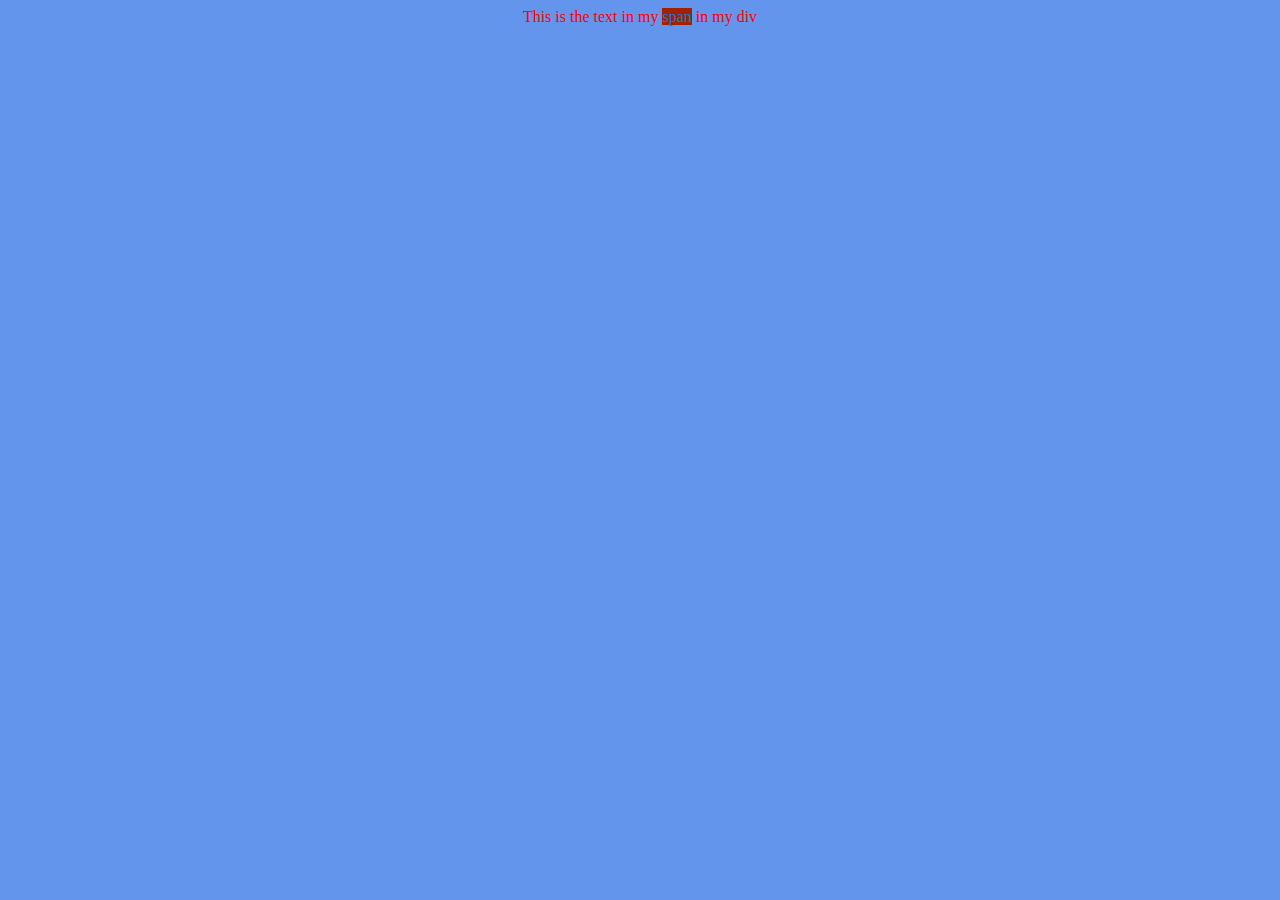
<file: 1/index.html>
<!-- 
    Name: Wei Xiang Zheng
    PD: 3-4 EVEN
    Date: 10/13/23
-->

<!DOCTYPE html>
<html lang="en">
  <head>
    <meta charset="UTF-8" />
    <meta http-equiv="X-UA-Compatible" content="IE=edge" />
    <meta name="viewport" content="width=device-width, initial-scale=1.0" />
    <title>Basic CSS</title>
    <style>
      body {
        color: green;
        background-color: cornflowerblue;
      }
      div {
        text-align: center;
        color: red;
      }
      span {
        background-color: #a22200;
        color: rgb(22, 117, 221);
      }
    </style>
  </head>
  <body>
    <div>This is the text in my <span>span</span> in my div</div>
  </body>
</html>
</file>
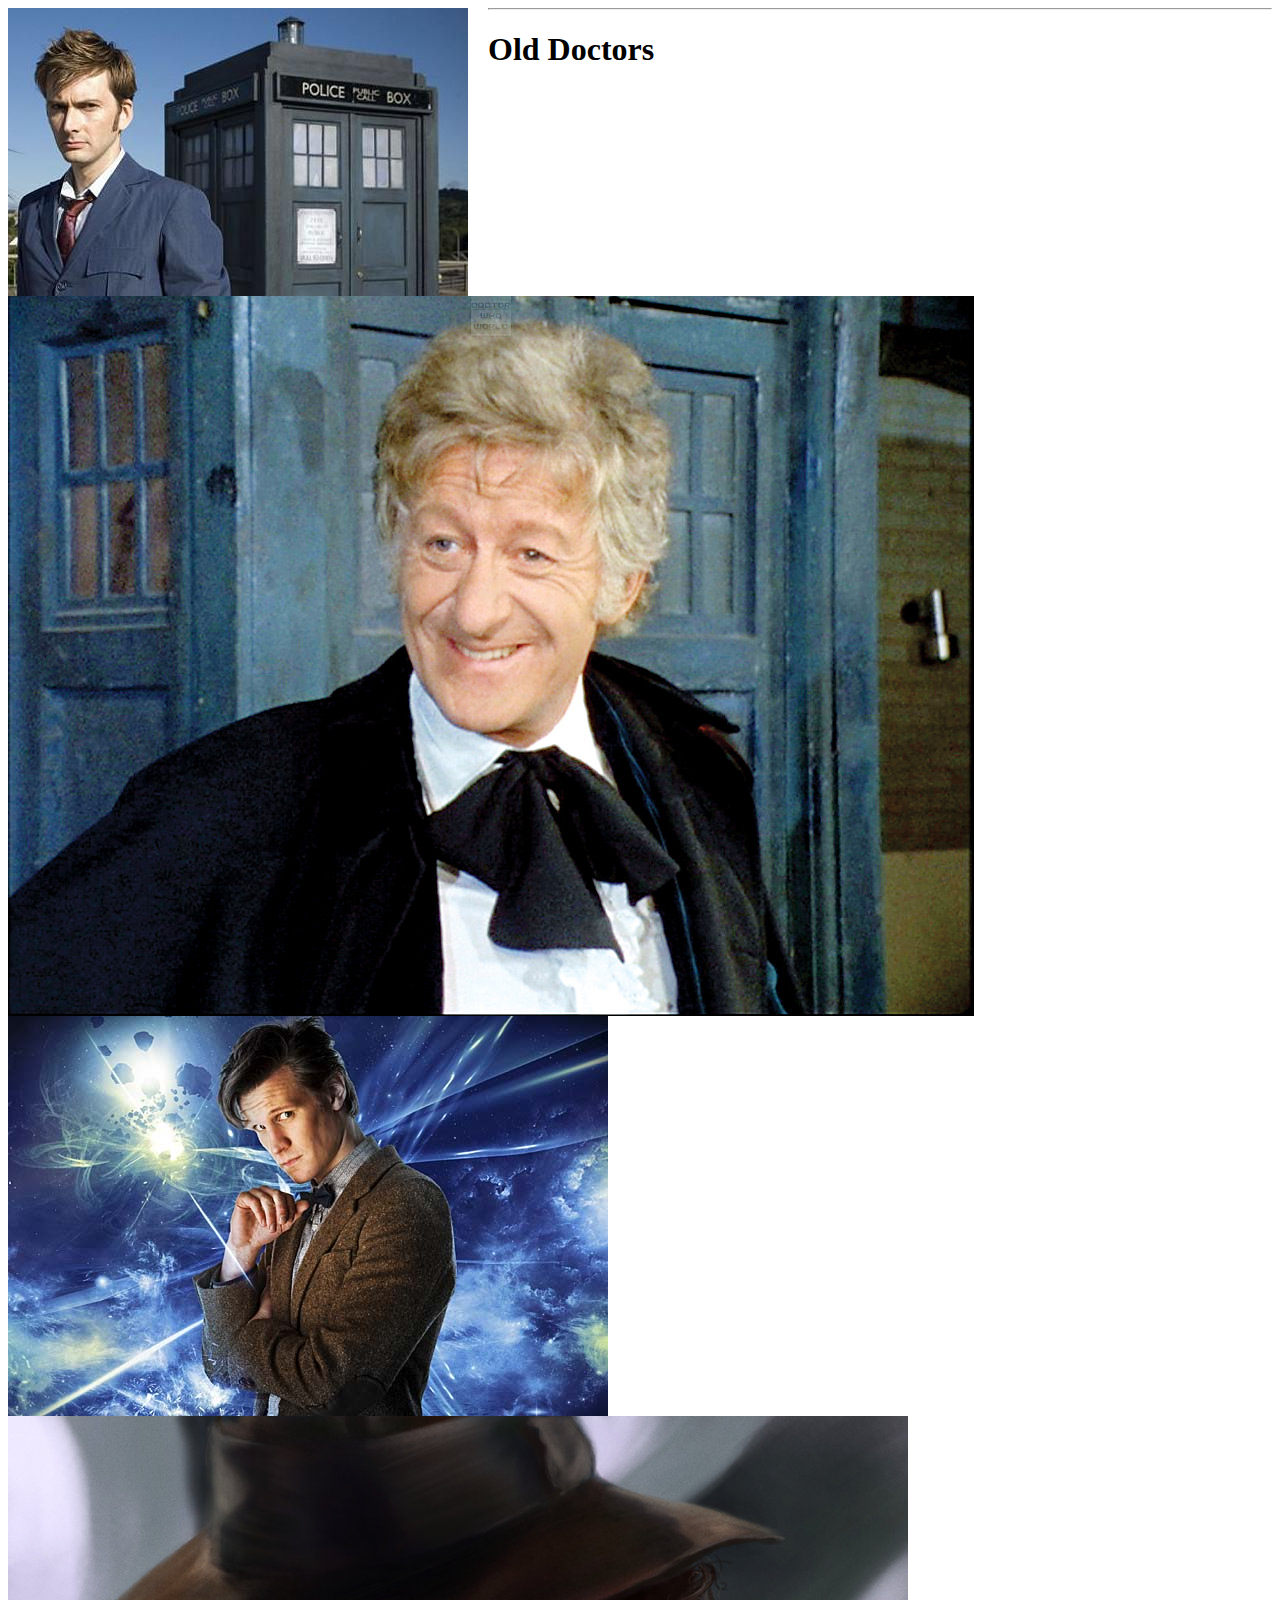
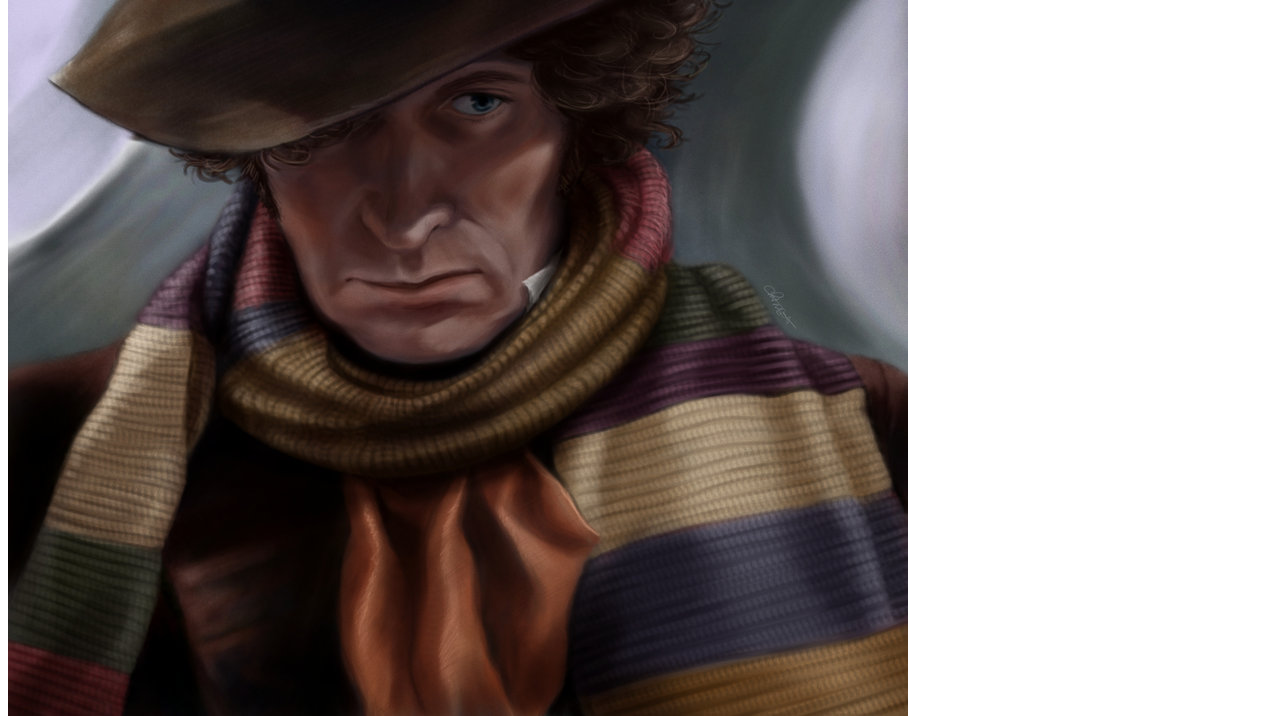
<file: 2/index.html>
<!-- 
    Name: Wei Xiang Zheng
    PD: 3-4 EVEN
    Date: 10/13/23
-->

<!DOCTYPE html>
<html lang="en">
  <head>
    <meta charset="UTF-8" />
    <meta http-equiv="X-UA-Compatible" content="IE=edge" />
    <meta name="viewport" content="width=device-width, initial-scale=1.0" />
    <title>Document</title>
    <style>
      div {
        text-align: justify;
      }
      img {
        float: left;
        padding-right: 20px;
      }
    </style>
  </head>
  <body>
    <div>
      <img src="images/doctor who.jpg" alt="" />
      <span></span>
      <hr />
      <h1>Old Doctors</h1>
      <img src="images/jon pertwee.jpg" alt="" />
      <img src="images/matt smith.jpg" alt="" />
      <img src="images/tom baker.jpg" alt="" />
    </div>
  </body>
</html>
</file>
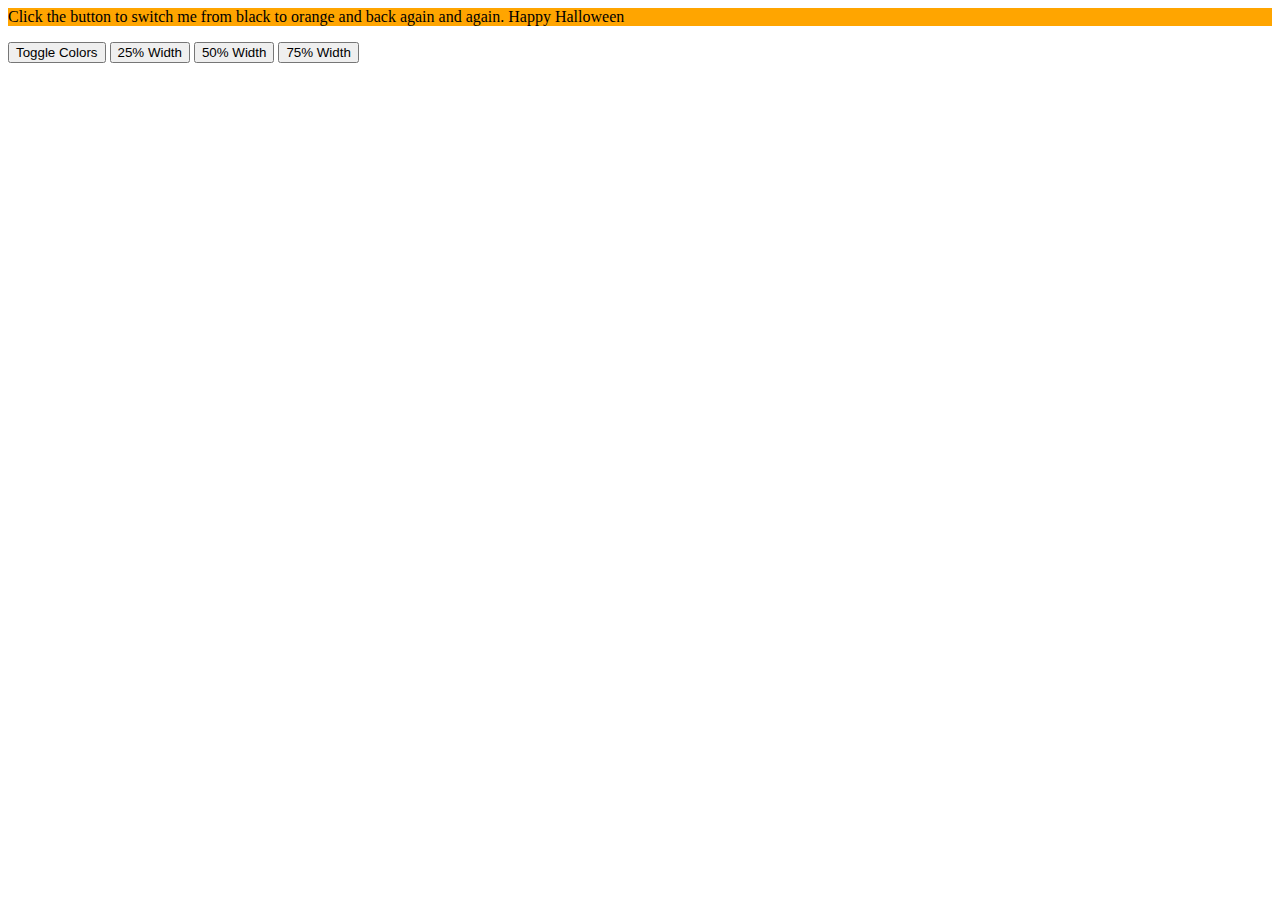
<file: 3/index.html>
<!DOCTYPE html>
<html lang="en">
<head>
    <meta charset="UTF-8">
    <meta http-equiv="X-UA-Compatible" content="IE=edge">
    <meta name="viewport" content="width=device-width, initial-scale=1.0">
    <title>Document</title>
    <style>
        div{
            color: black;
            background-color: orange;
        }
    </style>
    <script async>
        function initialize() {
            halloweenText = document.getElementById("colordiv");
            fore = "black";
            back = "orange";
            textWidth = 100;
        }
        function toggleColor(){
            var temp = fore;
            fore = back;
            back = temp;
            display();
        }
        function display() {
            halloweenText.style.color = fore;
            halloweenText.style.backgroundColor = back;
            halloweenText.style.width = textWidth + "%";
        }
        function changeWidth(w) {
            textWidth = w;
            display();
        }
    </script>
</head>
<body onload="initialize();">
    <div id="colordiv">Click the button to switch me from black to orange and back again and again. Happy Halloween</div>
    <p>
        <button onclick="toggleColor();">Toggle Colors</button>
        <button onclick="changeWidth(25);">25% Width</button>
        <button onclick="changeWidth(50);">50% Width</button>
        <button onclick="changeWidth(75);">75% Width</button>
    </p>
</body>
</html>
</file>
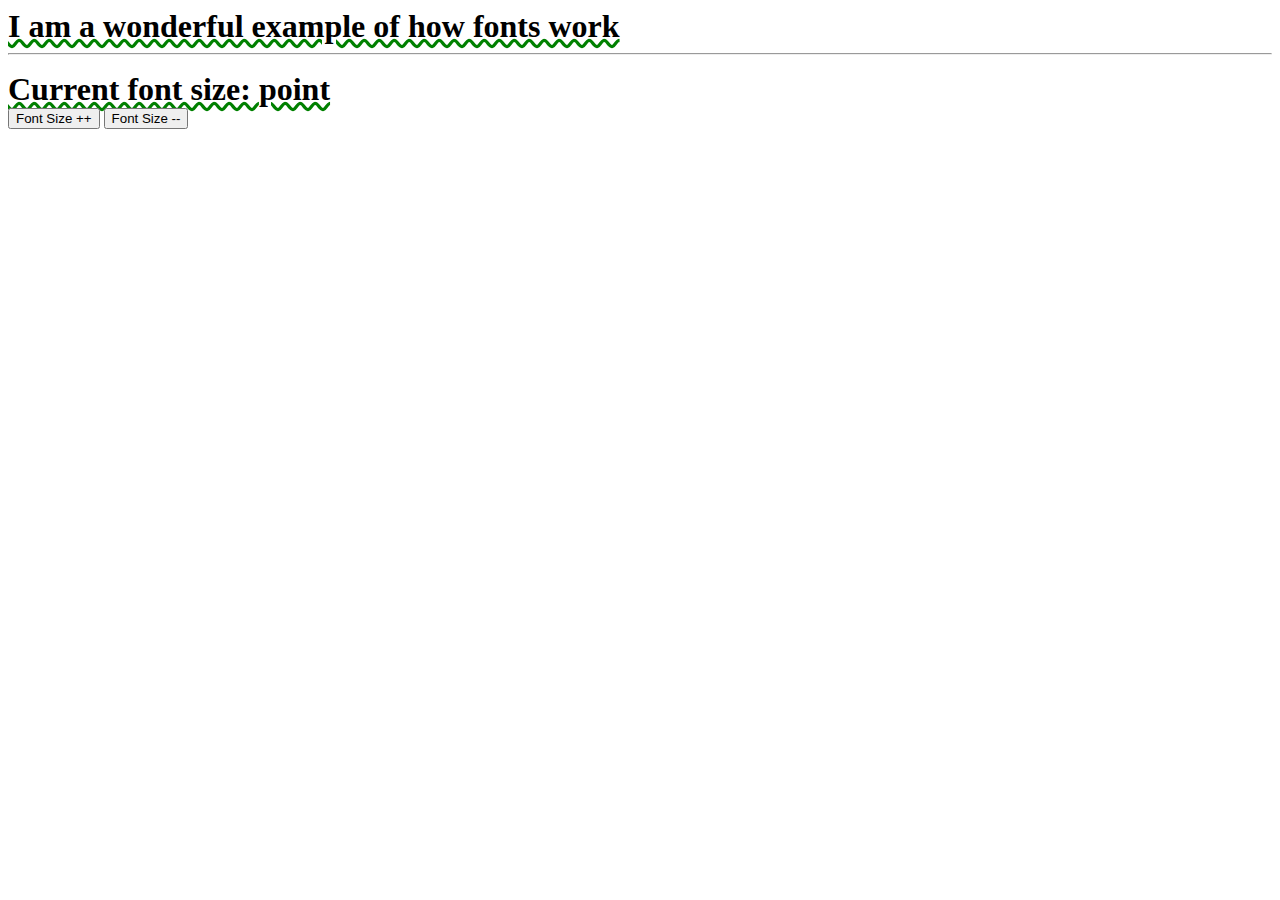
<file: 4/index.html>
<!DOCTYPE html>
<html lang="en">
<head>
    <meta charset="UTF-8">
    <meta http-equiv="X-UA-Compatible" content="IE=edge">
    <meta name="viewport" content="width=device-width, initial-scale=1.0">
    <title>Document</title>
    <style>
        div{
            font-family: comic sans ms;
            font-size: 24pt;
            font-weight: bold;
            text-decoration: underline;
            text-decoration-color: green;
            text-decoration-style: wavy;
        }
    </style>
    <script>
        function initialize() {
            textOutput = document.getElementById("textdiv");
            fontSizeOutput = document.getElementById("sizeout");
            fontSize = 24;
        }
        function modifyingFontSize(mod){
            fontSize += mod;
            if (fontSize < 4){
                fontSize = 4;
            }
            display();
        }
        function display(){
            textOutput.style.fontSize = fontSize + "pt";
            fontSizeOutput.innerHTML = fontSize;
        }
    </script>
</head>
<body onload="initialize();">
    <div id="textdiv">I am a wonderful example of how fonts work</div>
    <hr />
    <p>
        <div>Current font size: <span id="sizeout"></span>point</div>
        <button onclick = "modifyingFontSize(1);">Font Size ++ </button>
        <button onclick = "modifyingFontSize(-1);">Font Size -- </button>
    </p>
</body>
</html>
</file>
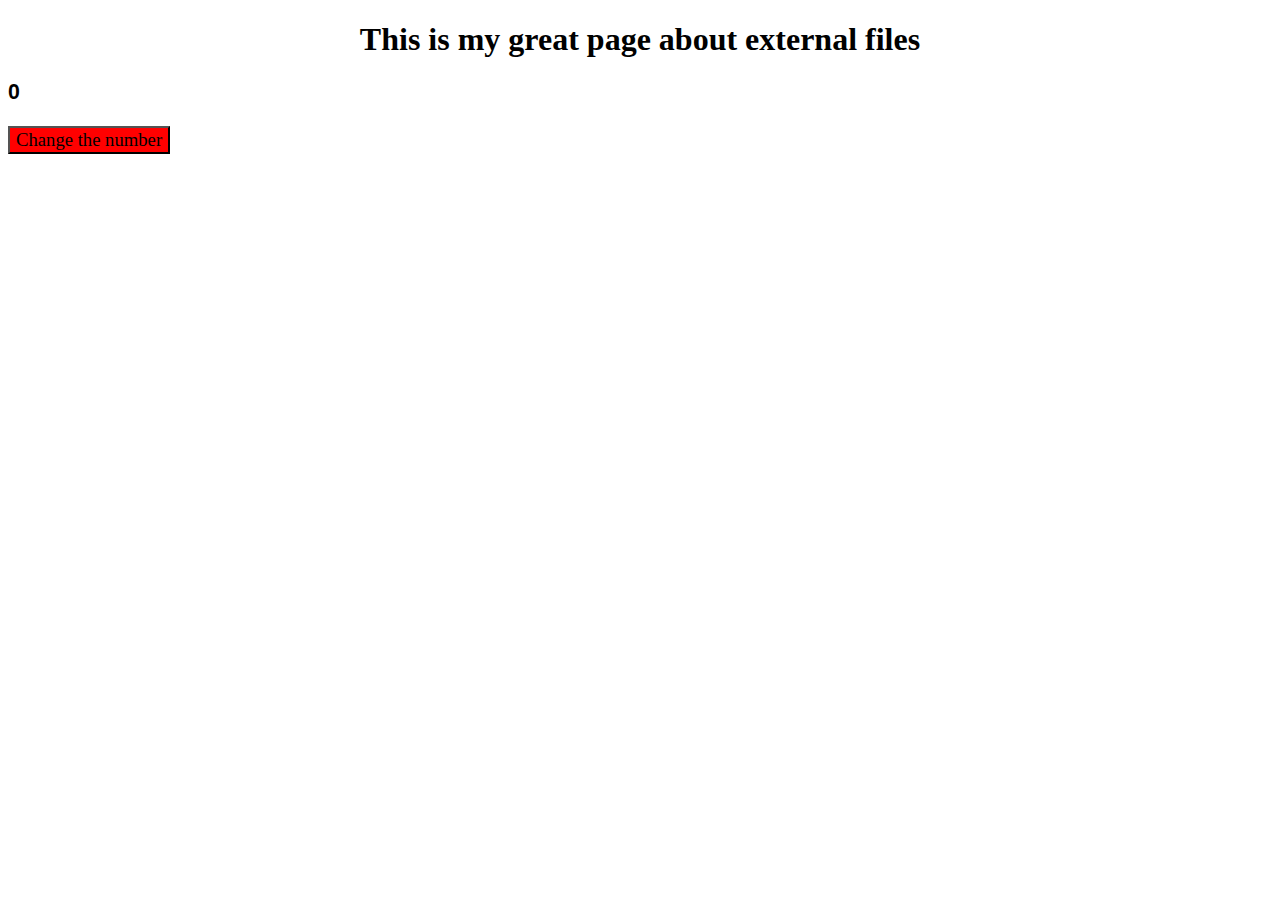
<file: 5/index.html>
<!DOCTYPE html>
<html lang="en">
<head>
    <meta charset="UTF-8">
    <meta http-equiv="X-UA-Compatible" content="IE=edge">
    <meta name="viewport" content="width=device-width, initial-scale=1.0">
    <title>Document</title>
    <script src="utilities.js" async></script>
    <link rel="stylesheet" href="css test file.css"/>
    <script>
        function initialize(){
            numberOutput = document.getElementById("numout")
            rndNum = 0;
            display();
        }
        function changeNumber(){
            rndNum = getRandomInteger(1,10);
            display();
        }
        function display(){
            numberOutput.innerHTML = rndNum;
        }
    </script>
</head>
<body onload="initialize();">
    <h1>This is my great page about external files</h1>
    <p id="numout"></p>
    <button onclick="changeNumber();">Change the number</button>
</body>
</html>
</file>
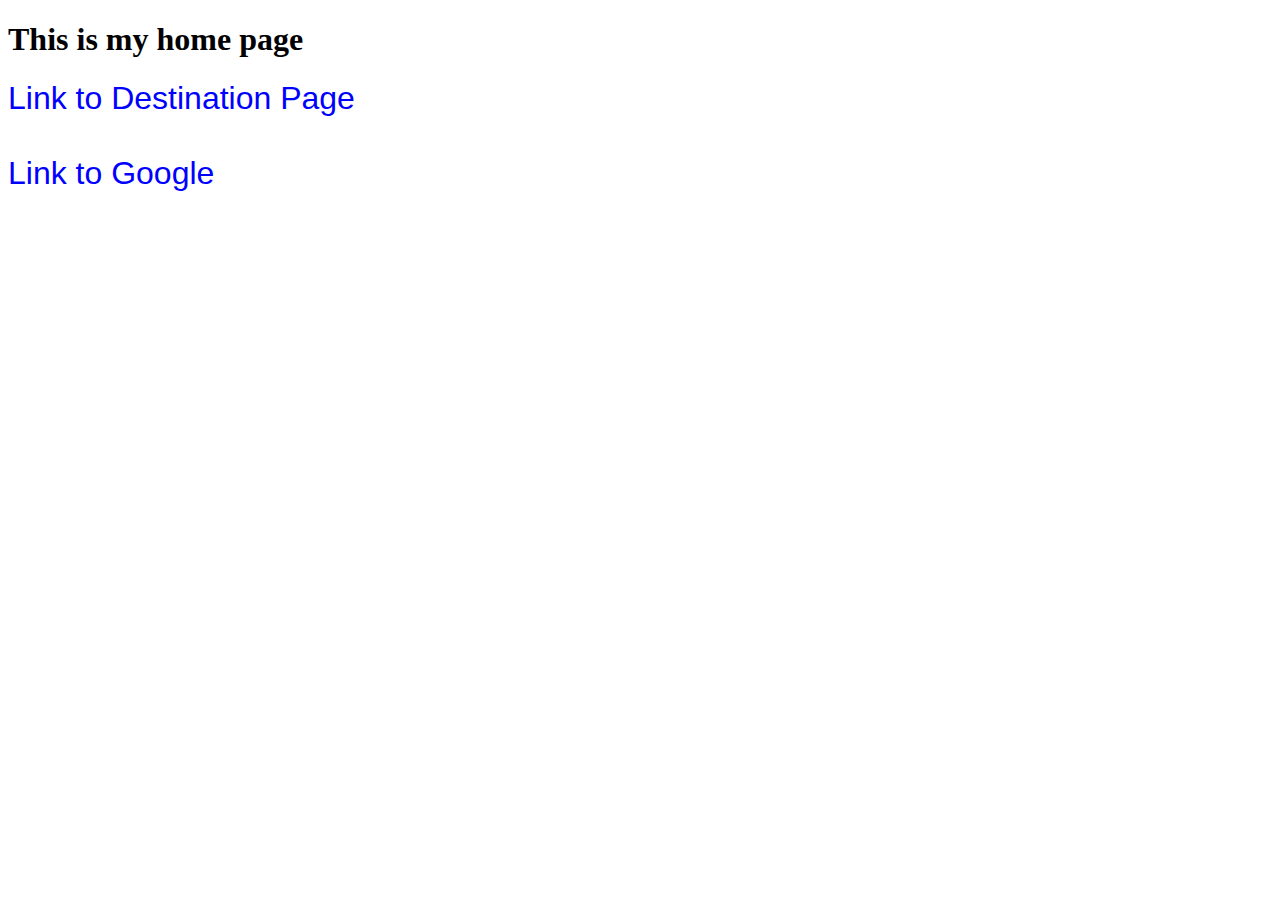
<file: 6/index.html>
<!DOCTYPE html>
<html lang="en">
<head>
    <meta charset="UTF-8">
    <meta http-equiv="X-UA-Compatible" content="IE=edge">
    <meta name="viewport" content="width=device-width, initial-scale=1.0">
    <title>Document</title>
    <script>
        function initialize(){

        }
    </script>
    <style>
        a{
            font: 24pt arial;
            color: blue;
            text-decoration: none;
        }
    </style>
</head>
<body onload="initialize();">
    <h1>This is my home page</h1>
    <a href="destination.html">Link to Destination Page</a>
</br>
<h2></h2>
</br>
    <a href="http://google.com" target="_blank">Link to Google</a>
</body>
</html>
</file>
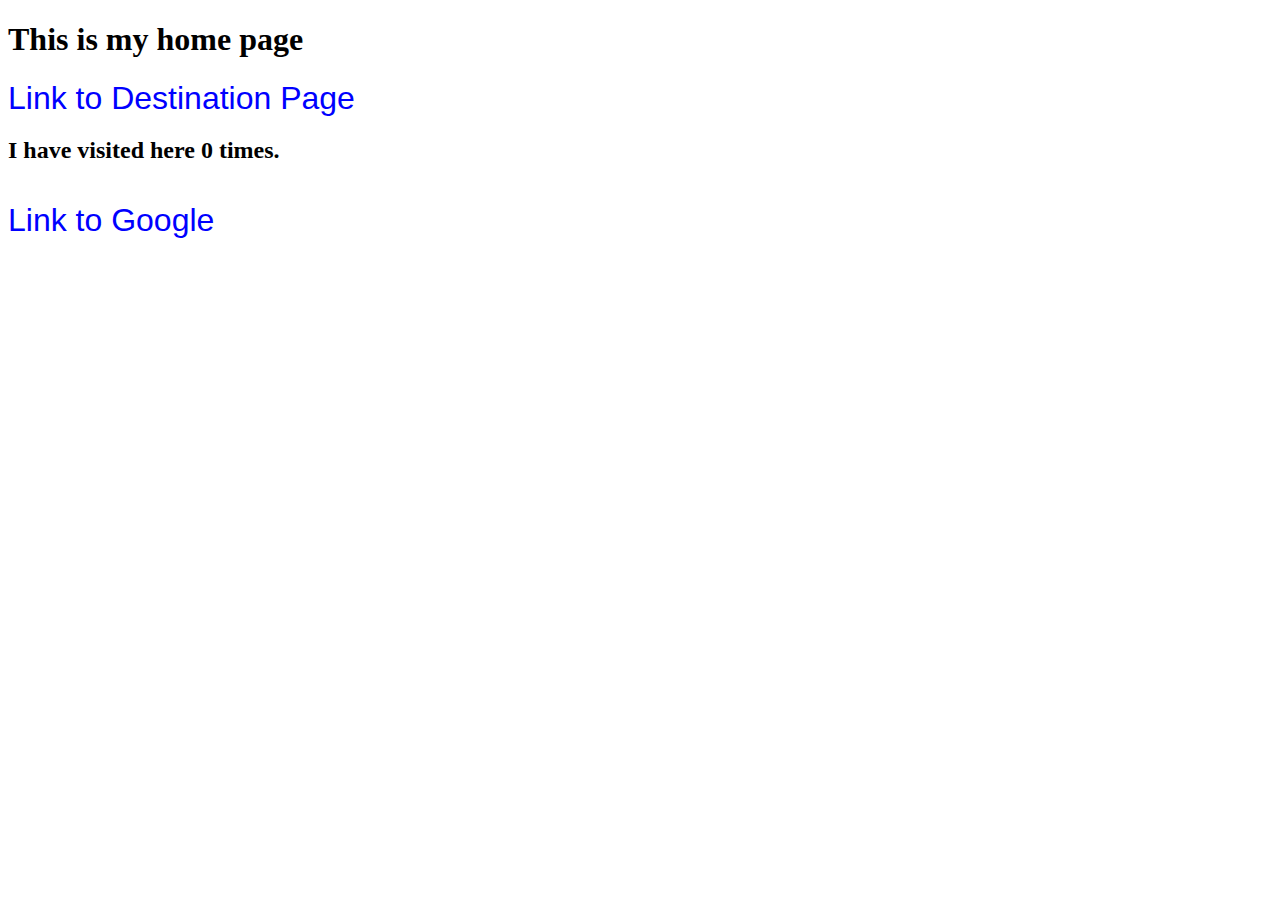
<file: 6/destination.html>
<!DOCTYPE html>
<html lang="en">
<head>
    <meta charset="UTF-8">
    <meta http-equiv="X-UA-Compatible" content="IE=edge">
    <meta name="viewport" content="width=device-width, initial-scale=1.0">
    <title>Document</title>
    <script>
        function initialize(){
            visitsOut = document.getElementById("visits");
            if (!sessionStorage.numVisits){
                sessionStorage.numVisits = 0;
            }
            else{
                sessionStorage.numVisits ++;
            }
            display();
        }
        function display(){
            visitsOut.innerHTML = sessionStorage.numVisits;
        }
    </script>
    <style>
        a{
            font: 24pt arial;
            color: blue;
            text-decoration: none;
        }
    </style>
</head>
<body onload="initialize();">
    <h1>This is my home page</h1>
    <a href="destination.html">Link to Destination Page</a>
</br>
<h2>I have visited here <span id="visits"></span> times.</h2>
</br>
    <a href="http://google.com" target="_blank">Link to Google</a>
</body>
</html>
</file>
<file: 5/css test file.css>
h1{
    text-align: center;
}
p{
    font: bold 16pt arial;
}
button{
    background-color: red;
    font: 14pt comic sans ms;
}
</file>
